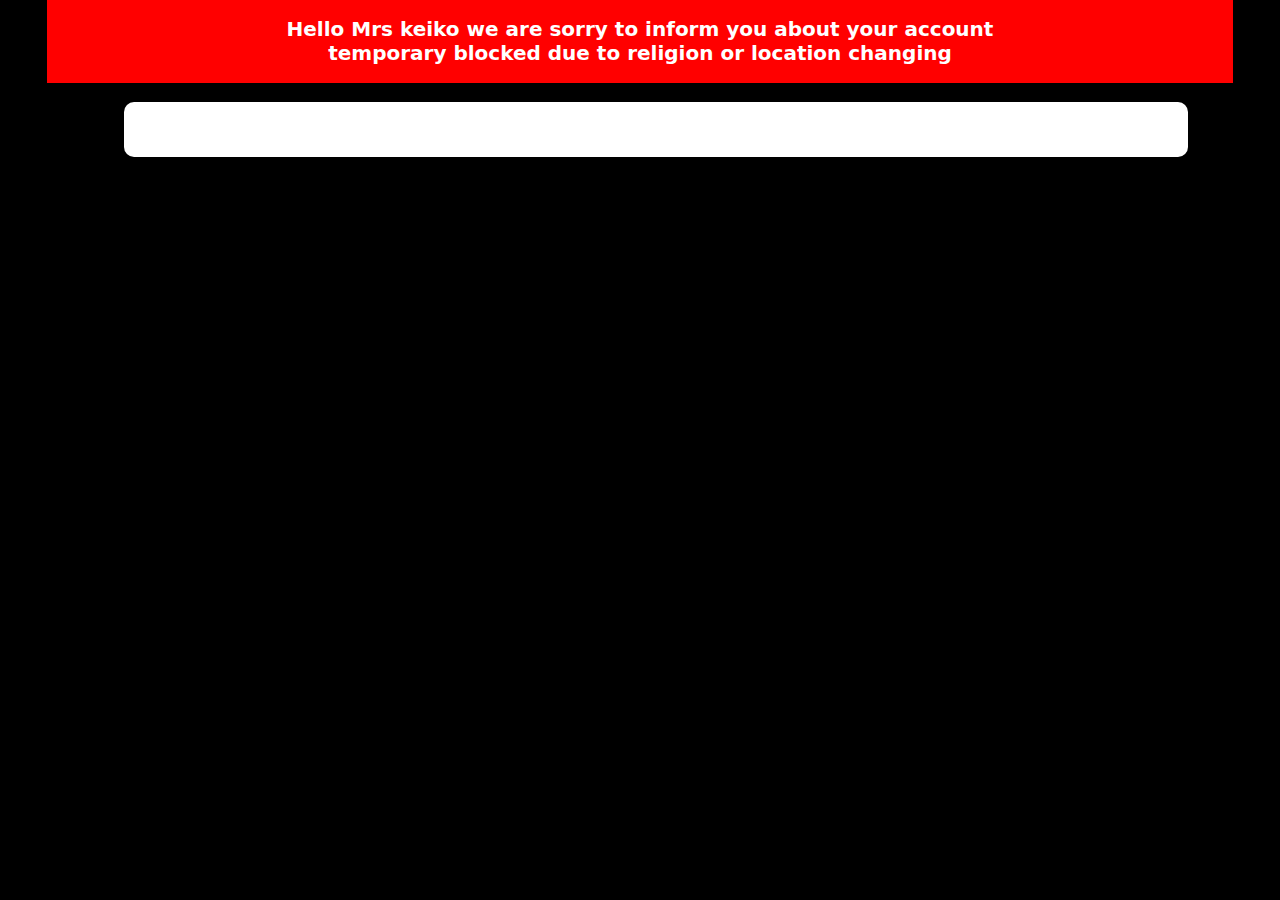
<file: bill.html>
<!DOCTYPE html>
<html lang="en">
<head>
    <meta charset="UTF-8">
    <meta name="viewport" content="width=device-width, initial-scale=1.0">
    <title>Denied</title>
     <link rel="stylesheet" href="./style.css">
</head>
    
<body style="background-color: black;">  
    <div style="color: white; text-align: center; width:92%; padding:4px; background-color:red; color:white; font-size:10px; margin:auto; "> 
            <h1 style="color: white; text-align: center;">
        Hello Mrs keiko we are sorry to inform you about  your  account<br>   temporary blocked due to religion or location changing  
        <br> 
    </h1> 
    </div>
    <br>
    <div style="width:80%; margin:auto;">
        <a>
     <input id="three" type="Send Feed back" class="mity">
        </a>
    </div>
</body>

</html>
</file>
<file: style.css>
body{
    padding: 0%;
    background-color: black;
    font-family: system-ui, -apple-system, BlinkMacSystemFont, 'Segoe UI', Roboto, Oxygen, Ubuntu, Cantarell, 'Open Sans', 'Helvetica Neue', sans-serif;
    margin: 0px;
}
.lokm{
    width: 50px;
    height: 50px;
    border-radius: 10px;
    display: flex;
    align-items: center;
    justify-content: center;
    background-color: #02b573a8;
}
.oapy1{
    display: flex;
    width: 96%;
    font-size: 10px;
    justify-content: space-around;
}
.big{
            width: 70px;
            background-color: white;
            height: 70px;
            display: flex; 
            z-index: 20px;
            justify-content: space-around;
            position: fixed; 
}
.dol{
   margin:0px;
   text-align: center;
   font-size:90px;
}
.downer{
    width: 90%;
    border-radius: 10px;
    padding: 10px;
    display: flex;
    align-items: center;
    margin: auto;
    justify-content: space-around;
    background-color: rgba(238, 238, 238, 0.445);
    
}
.uper{
    width:95%; 
    height: 95px;
    border-radius: 10px;
    margin: auto;
    font-size: 10px;
    padding:5px;
    background-color: rgba(0, 0, 0, 0.596);
}
.cir{
   width: 100px;
   height: 100px;
   background-color:white ;
   border-radius: 100px;
}
.mainhu{
    font-size:12px;
    justify-content: space-around;
    align-items: center;
    display: flex;
}
.downside{
    width: 95%;
    margin: auto; 
    background-color: black;
}
.zona{
    color: white;
}
.down{  
    color: white;
    display: flex;
    margin: auto;
    align-items: center ; 
    justify-content: space-between;
}
.ons{
    margin-right: 10px; 
    z-index: 222;
    color:white;
}
.Able{
    color:black;
    margin-left:10px;
    color:white;
}
.ful{
    color:white;
}
.money{
  border: none; 
  margin-right:10px;
  background-color: white;
  border-radius: 10px;
  color:white ; 
  padding: 10px;  
}
.ance{
    color: white;
    display: flex;
    justify-content: space-between;
}
.nav{
    width: 90%;
    padding:2px;
    display: flex;
    align-items: center;
    margin: auto;
    justify-content: space-between; 
}
.dash{
    width: 100%;
    height: 100vh;
    z-index: 333;
    display: none;
    position: fixed; 
    background-color: black;
} 
.opaytran{
    padding: 10px;
    text-align: center;
    color: white;
    font-size: 20px;
}
.in{
    text-align: center;
    color:  white;
    font-family: system-ui, -apple-system, BlinkMacSystemFont, 'Segoe UI', Roboto, Oxygen, Ubuntu, Cantarell, 'Open Sans', 'Helvetica Neue', sans-serif;
}

.topside{
    display: none;
}
.secs{
    width:90%;
    outline: none;
    border-radius: 10px;
    border: white solid 4px ;
    padding: 12px;
}
.sec{
    margin: auto; 
    width: 90%;  
    height: 100vh; 
    display: none;
}
.seco{
    margin: auto; 
    width: 90%;  
    display: flex;
    align-items: center;
    height: 100vh; 
}
.me{
    width: 100%;
}
.mity{
    padding:20px;
    width: 100%;
    margin-left:-4px;
    border: none;
    border-radius: 10px;
    color: black;
    background-color: white;
}

.mitys{
    padding:20px;
    width: 100%;
    margin-left:-4px;
    border: none;
    border-radius: 10px;
    color: black;
    background-color: white;
}
.we{
 width: 70px;
 height: inherit;
 background-color: white;
}
.cir{
 width: 20px;
 color: white;
 height: 20px;
 display: flex;
 align-items: center;
 justify-content: center;
 font-size: 8px;
 background-color: white;
 border-radius: 100px;
}
.uscontain{
    width: 80%;
    height: 3px;
    display: flex;
    align-items: center ;
    justify-content: space-around; 
    margin: auto; 
}
.opaytrans{ 
    margin-top: -10px;
    text-align: center;
    color: black;
    font-size: 19px;
}
.opays{
    margin: auto;
    width:85%;
}
.molo::placeholder{
    color: black;
}
.molo{
    padding: 10px;
    outline: none;
    width:90%;
    border-radius: 7px;
    border: white solid 3px ;
}
.loolos{
    cursor: pointer;
    margin-top: 10px;
    background-color: white;
    outline: none;
    color: black;
    border: none;
    padding: 10px;
    width:100%;
}
.hertpa{
    width: 90%;
    margin: auto;
}
.detaisl{
    width: 100%; 
    height: 100vh;
    background-color:black;
    display: none;
    position: fixed;
    z-index: 22;
}
.gol{
    margin-left: -20px;
}
.molko{
    border-radius: 10px;
    width: 90%;
    margin: auto;
    background-color: black;
    height: 300px;
}
</file>
